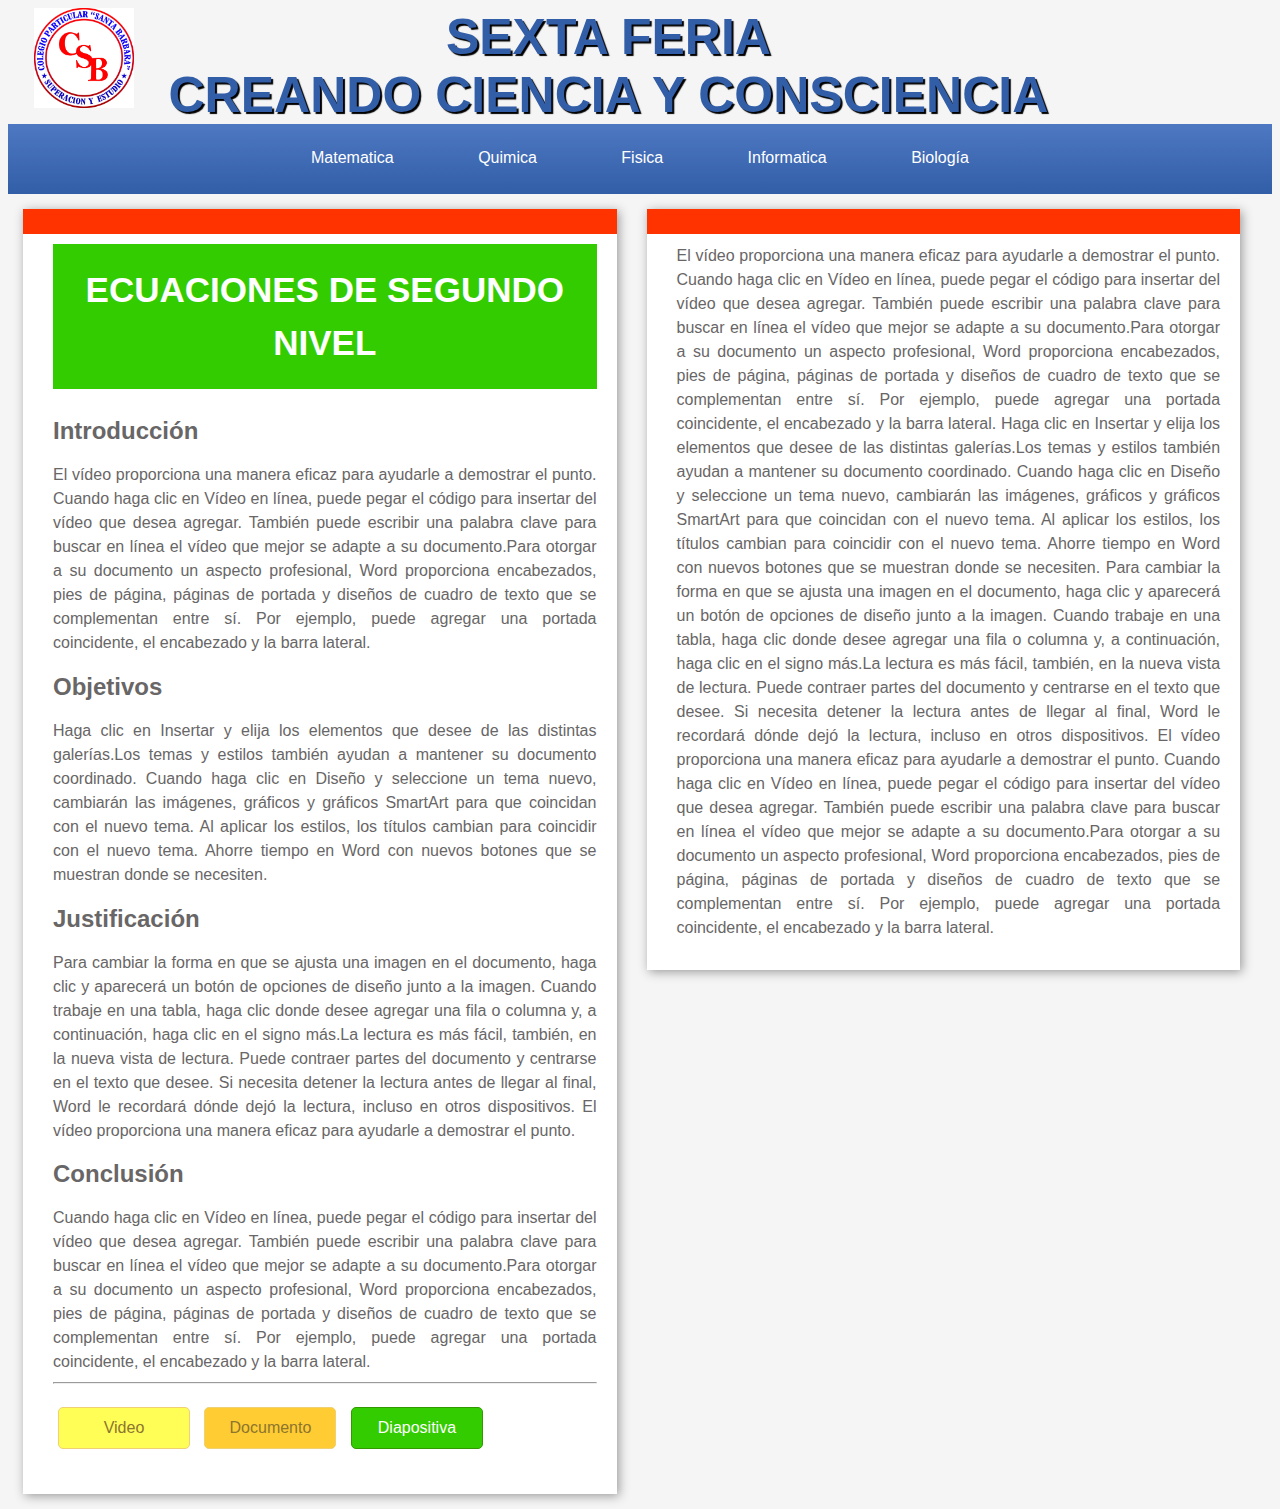
<file: tema.html>
<!DOCTYPE html PUBLIC "-//W3C//DTD XHTML 1.0 Transitional//EN" "http://www.w3.org/TR/xhtml1/DTD/xhtml1-transitional.dtd">
<html xmlns="http://www.w3.org/1999/xhtml">
<head>
<meta http-equiv="Content-Type" content="text/html; charset=utf-8" />
<title>Sistema de  Información</title>
<link href="estilo.css" type="text/css" rel="stylesheet" />
</head>
<body>

<div class="contenedorcabecera">
	<div class="logo">
		<img src="logo.jpg" width="100"/>    
    </div>
    <div class="titulo">SEXTA FERIA <br />CREANDO CIENCIA Y CONSCIENCIA</div>
</div>
<div class="dmenu">
	<ul>
    	<li><a href="listado.html">Matematica</a></li>
        <li><a href="listado.html">Quimica</a></li>
        <li><a href="listado.html">Fisica</a></li>
        <li><a href="listado.html">Informatica</a></li>
        <li><a href="listado.html">Biología</a></li>
    </ul>
</div>
<div class="contenido1">

	<div class="titulotema">ECUACIONES DE SEGUNDO NIVEL</div>
    <h2>Introducción</h2>
	El vídeo proporciona una manera eficaz para ayudarle a demostrar el punto. Cuando haga clic en Vídeo en línea, puede pegar el código para insertar del vídeo que desea agregar. También puede escribir una palabra clave para buscar en línea el vídeo que mejor se adapte a su documento.Para otorgar a su documento un aspecto profesional, Word proporciona encabezados, pies de página, páginas de portada y diseños de cuadro de texto que se complementan entre sí. Por ejemplo, puede agregar una portada coincidente, el encabezado y la barra lateral.
    <h2>Objetivos</h2>
Haga clic en Insertar y elija los elementos que desee de las distintas galerías.Los temas y estilos también ayudan a mantener su documento coordinado. Cuando haga clic en Diseño y seleccione un tema nuevo, cambiarán las imágenes, gráficos y gráficos SmartArt para que coincidan con el nuevo tema. Al aplicar los estilos, los títulos cambian para coincidir con el nuevo tema. Ahorre tiempo en Word con nuevos botones que se muestran donde se necesiten.
	<h2>Justificación</h2>
Para cambiar la forma en que se ajusta una imagen en el documento, haga clic y aparecerá un botón de opciones de diseño junto a la imagen. Cuando trabaje en una tabla, haga clic donde desee agregar una fila o columna y, a continuación, haga clic en el signo más.La lectura es más fácil, también, en la nueva vista de lectura. Puede contraer partes del documento y centrarse en el texto que desee. Si necesita detener la lectura antes de llegar al final, Word le recordará dónde dejó la lectura, incluso en otros dispositivos.
El vídeo proporciona una manera eficaz para ayudarle a demostrar el punto. 
	<h2>Conclusión</h2>
Cuando haga clic en Vídeo en línea, puede pegar el código para insertar del vídeo que desea agregar. También puede escribir una palabra clave para buscar en línea el vídeo que mejor se adapte a su documento.Para otorgar a su documento un aspecto profesional, Word proporciona encabezados, pies de página, páginas de portada y diseños de cuadro de texto que se complementan entre sí. Por ejemplo, puede agregar una portada coincidente, el encabezado y la barra lateral.
<hr />
<a href="" class="boton">Video</a>
<a href="" class="boton2">Documento</a>
<a href="" class="boton3">Diapositiva</a>
</div>
<div class="contenido2">
	El vídeo proporciona una manera eficaz para ayudarle a demostrar el punto. Cuando haga clic en Vídeo en línea, puede pegar el código para insertar del vídeo que desea agregar. También puede escribir una palabra clave para buscar en línea el vídeo que mejor se adapte a su documento.Para otorgar a su documento un aspecto profesional, Word proporciona encabezados, pies de página, páginas de portada y diseños de cuadro de texto que se complementan entre sí. Por ejemplo, puede agregar una portada coincidente, el encabezado y la barra lateral.
Haga clic en Insertar y elija los elementos que desee de las distintas galerías.Los temas y estilos también ayudan a mantener su documento coordinado. Cuando haga clic en Diseño y seleccione un tema nuevo, cambiarán las imágenes, gráficos y gráficos SmartArt para que coincidan con el nuevo tema. Al aplicar los estilos, los títulos cambian para coincidir con el nuevo tema. Ahorre tiempo en Word con nuevos botones que se muestran donde se necesiten.
Para cambiar la forma en que se ajusta una imagen en el documento, haga clic y aparecerá un botón de opciones de diseño junto a la imagen. Cuando trabaje en una tabla, haga clic donde desee agregar una fila o columna y, a continuación, haga clic en el signo más.La lectura es más fácil, también, en la nueva vista de lectura. Puede contraer partes del documento y centrarse en el texto que desee. Si necesita detener la lectura antes de llegar al final, Word le recordará dónde dejó la lectura, incluso en otros dispositivos.
El vídeo proporciona una manera eficaz para ayudarle a demostrar el punto. Cuando haga clic en Vídeo en línea, puede pegar el código para insertar del vídeo que desea agregar. También puede escribir una palabra clave para buscar en línea el vídeo que mejor se adapte a su documento.Para otorgar a su documento un aspecto profesional, Word proporciona encabezados, pies de página, páginas de portada y diseños de cuadro de texto que se complementan entre sí. Por ejemplo, puede agregar una portada coincidente, el encabezado y la barra lateral.
</div>
</body>
</html>
</file>
<file: estilo.css>
body{
	background-color:#f5f5f5;
	font-family: "open sans",arial,sans-serif;	
}
.logo{
	float:left;
	width:10%;
	text-align:right
}
.titulo{
	float:left;	
	text-align:center;
	width:75%;
	font-weight:bold;
	font-size:50px;
	color:#333333;
	color:#F4F4F4;
	text-shadow:#000 2px 2px 1px;
	color:#325da7;
}
.dmenu{
	clear:both;
	display:block;	
	background: #325da7;
	background-image: -moz-linear-gradient(top,#4e78c2,#325da7);
	background-image: -webkit-linear-gradient(top,#4e78c2,#325da7);
	background-image: -webkit-gradient(linear,left top,left bottom,color-stop(0,#4e78c2),color-stop(1,#325da7));
	background-image: linear-gradient(top,#4e78c2,#325da7);
	color: #fff;
	padding: 0 15px;
	height:70px;
}
.dmenu ul,.dmenu a{
	padding:10px;
	text-align:center;
	color:#FFFFFF;
	text-decoration:none;	
}
.dmenu ul li{
	margin:0px 15px 0px 15px;
	display:inline-block;
	padding:15px;
}
.dmenu ul li:hover{
	background-color:#FF9933;
	color:#FFF;
	border-radius:5px;
}
.contenedorcabecera{
	clear:both;
	background-color:#FF0000;
	
}
.contenido1,.contenido2{
	margin:15px;
	width:43%;	
	background: #fff;
	border-top: 25px solid #FF3300;
	padding: 10px 20px 30px 30px;
	line-height:1.5em;
	color: #686666;
	float:left;
	text-align:justify;
	box-shadow:2px 2px 10px #999;
}
.temario li{
	list-style:none;	
}
.temario li a{
	border: 1px solid #ccc;
	padding: 10px;
	margin-right: 5px;
	margin-bottom: 10px;
	display: block;	
	color: #686666;
	text-decoration:none;
}

.temario li a:hover{
	background-color:#F4F4F4;	
}
.boton,.boton2,.boton3{
	background: #fefe56 !important;
	color: #8d752e;
	font-size: 16px;
	height: 40px;
	line-height: 40px;
	margin: 15px 5px;
	width: 120px;
	padding-left: 0;
	text-align: center;
	text-decoration: none;
	padding: 0 5px;
	display: inline-block;
	border: 1px solid #efd073;
	border-radius: 5px;	
}
.boton2{
	background-color:#FFCC33 !important;	
}
.boton3{
	background-color:#33CC00 !important;
	border:#390 1px solid;
	color:#FFFFFF;	
}
.titulotema{
	background-color:#33CC00 !important;
	color:#FFF;
	font-size:35px;
	padding:20px;
	text-align:center;
	font-weight:bold;
	line-height:1.5em;
	margin-bottom:30px;
}
</file>
